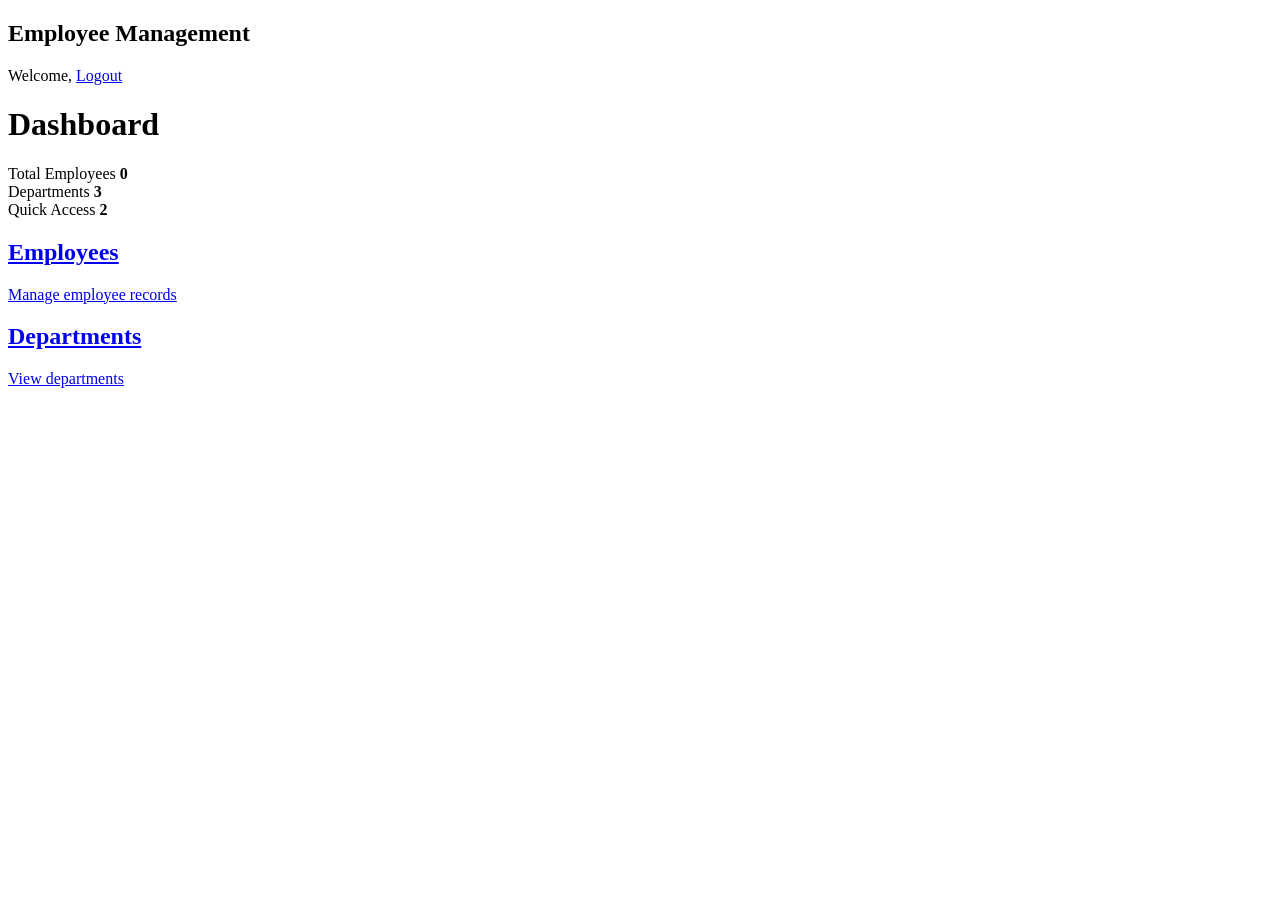
<file: Employee_Management_System_Enhanced/src/main/resources/templates/dashboard.html>
<!DOCTYPE html>
<html xmlns:th="http://www.thymeleaf.org">

<head>

    <title>Dashboard</title>

    <link rel="stylesheet" th:href="@{/css/style.css}">

</head>

<body>

<nav>

    <h2>Employee Management</h2>

    <div>

        <span>
            Welcome,
            <strong th:text="${username}"></strong>
        </span>

        <span class="role"
              th:text="${role}">
        </span>

        <a href="/logout">
            Logout
        </a>

    </div>

</nav>

<div class="container">

    <h1>Dashboard</h1>

    <div class="stats-grid">
        <div class="stat-card">
            <span class="stat-label">Total Employees</span>
            <strong th:text="${employeeCount}">0</strong>
        </div>
        <div class="stat-card">
            <span class="stat-label">Departments</span>
            <strong th:text="${departmentCount}">3</strong>
        </div>
        <div class="stat-card">
            <span class="stat-label">Quick Access</span>
            <strong>2</strong>
        </div>
    </div>

    <div class="cards">

        <a href="/employees"
           class="card">

            <h2>Employees</h2>

            <p>
                Manage employee records
            </p>

        </a>

        <a href="/departments"
           class="card">

            <h2>Departments</h2>

            <p>
                View departments
            </p>

        </a>

    </div>

</div>

</body>
</html>
</file>
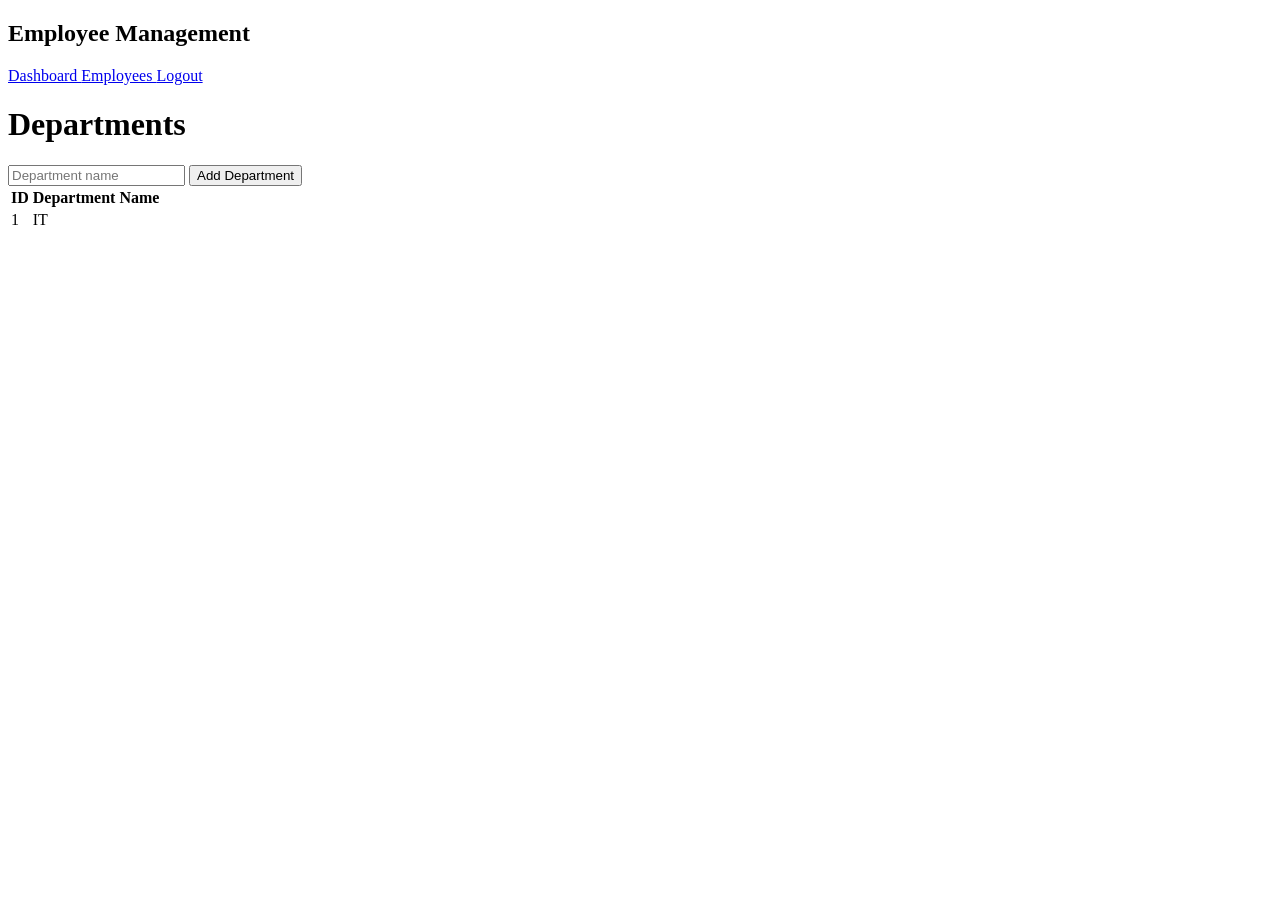
<file: Employee_Management_System_Enhanced/src/main/resources/templates/departments.html>
<!DOCTYPE html>
<html xmlns:th="http://www.thymeleaf.org">

<head>

    <title>Departments</title>

    <link rel="stylesheet" th:href="@{/css/style.css}">

</head>

<body>

<nav>

    <h2>Employee Management</h2>

    <div>

        <a href="/dashboard">
            Dashboard
        </a>

        <a href="/employees">
            Employees
        </a>

        <a href="/logout">
            Logout
        </a>

    </div>

</nav>

<div class="container">

    <h1>Departments</h1>

    <div th:if="${role == 'HR'}">

        <form action="/departments/save" method="post" class="inline-form">

            <input type="text"
                   name="name"
                   placeholder="Department name"
                   required>

            <button type="submit">
                Add Department
            </button>

        </form>

    </div>

    <table>

        <thead>

        <tr>

            <th>ID</th>

            <th>Department Name</th>

        </tr>

        </thead>

        <tbody>

        <tr th:each="department : ${departments}">

            <td th:text="${department.id}">
                1
            </td>

            <td th:text="${department.name}">
                IT
            </td>

        </tr>

        </tbody>

    </table>

</div>

</body>
</html>
</file>
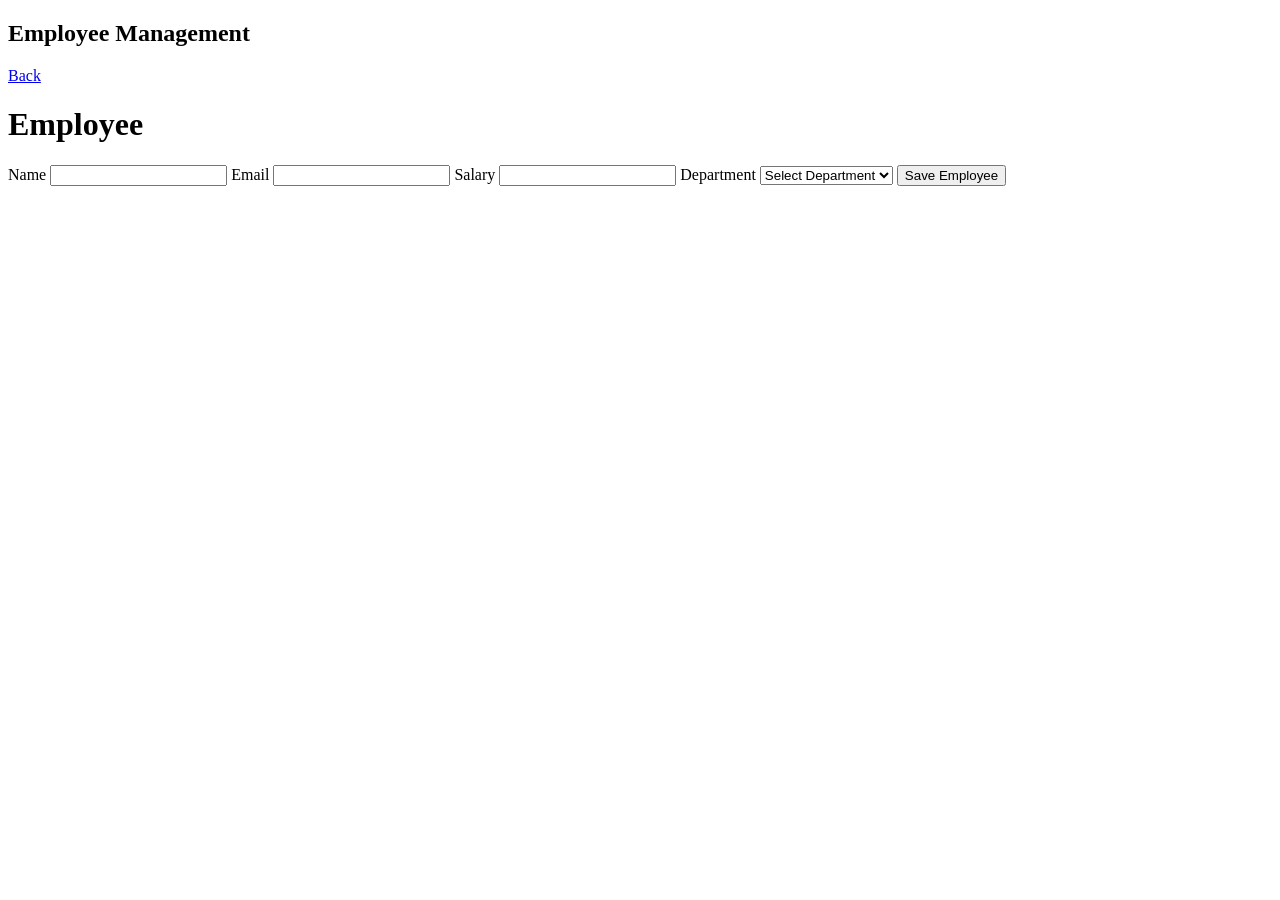
<file: Employee_Management_System_Enhanced/src/main/resources/templates/employee-form.html>
<!DOCTYPE html>
<html xmlns:th="http://www.thymeleaf.org">

<head>

    <title>Employee Form</title>

    <link rel="stylesheet" th:href="@{/css/style.css}">

</head>

<body>

<nav>

    <h2>Employee Management</h2>

    <a href="/employees">
        Back
    </a>

</nav>

<div class="form-container">

    <h1>Employee</h1>

    <form
        th:action="${employee.id == null}
            ? '/employees/save'
            : '/employees/update/' + ${employee.id}"
        method="post">

        <label>Name</label>

        <input type="text"
               name="name"
               th:value="${employee.name}"
               required>

        <label>Email</label>

        <input type="email"
               name="email"
               th:value="${employee.email}"
               required>

        <label>Salary</label>

        <input type="number"
               name="salary"
               step="0.01"
               th:value="${employee.salary}"
               required>

        <label>Department</label>

        <select name="departmentId"
                required>

            <option value="">
                Select Department
            </option>

            <option
                th:each="department : ${departments}"
                th:value="${department.id}"
                th:text="${department.name}"
                th:selected="${employee.department != null
                    and employee.department.id == department.id}">

                IT

            </option>

        </select>

        <button type="submit">

            Save Employee

        </button>

    </form>

</div>

</body>
</html>
</file>
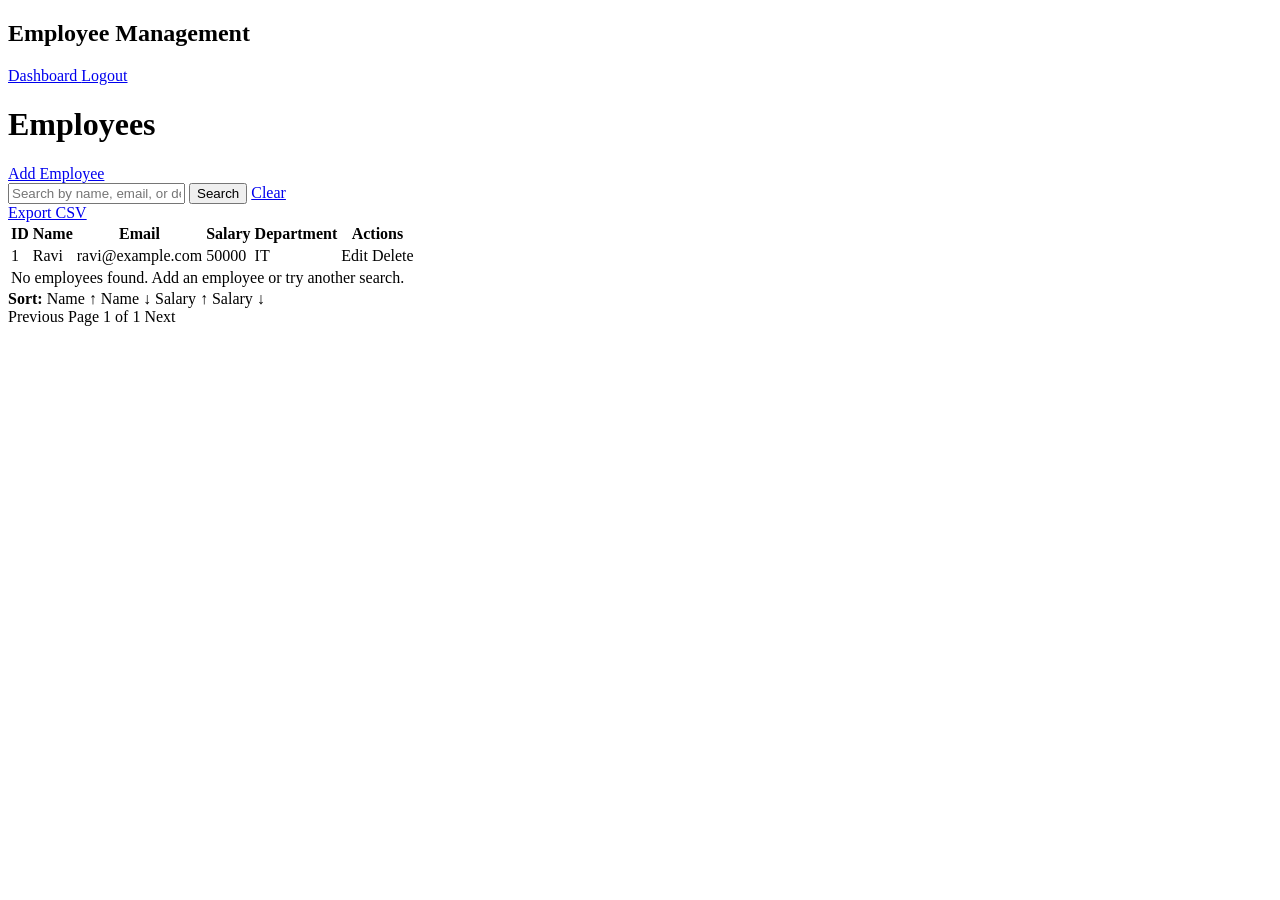
<file: Employee_Management_System_Enhanced/src/main/resources/templates/employees.html>
<!DOCTYPE html>
<html xmlns:th="http://www.thymeleaf.org">

<head>

    <title>Employees</title>

    <link rel="stylesheet"
          th:href="@{/css/style.css}">

</head>

<body>

<nav>

    <h2>Employee Management</h2>

    <div>

        <a href="/dashboard">
            Dashboard
        </a>

        <a href="/logout">
            Logout
        </a>

    </div>

</nav>

<div class="container">

    <div class="page-header">

        <h1>Employees</h1>

        <a th:if="${role == 'HR'}"
           href="/employees/new"
           class="button">

            Add Employee

        </a>

    </div>

    <div class="toolbar">
        <form action="/employees" method="get" class="search-form">
            <input type="text" name="search" th:value="${search}"
                   placeholder="Search by name, email, or department" aria-label="Search employees">
            <button type="submit">Search</button>
            <a href="/employees" class="button secondary">Clear</a>
        </form>
        <a href="/employees/export" class="button">Export CSV</a>
    </div>

    <table>

        <thead>

        <tr>

            <th>ID</th>

            <th>
                <a th:href="@{/employees(
                    page=0,
                    size=5,
                    sortBy='name',
                    direction='asc'
                )}">
                    Name
                </a>
            </th>

            <th>Email</th>

            <th>Salary</th>

            <th>Department</th>

            <th>Actions</th>

        </tr>

        </thead>

        <tbody>

        <tr th:each="employee : ${employees}">

            <td th:text="${employee.id}">
                1
            </td>

            <td th:text="${employee.name}">
                Ravi
            </td>

            <td th:text="${employee.email}">
                ravi@example.com
            </td>

            <td th:text="${employee.salary}">
                50000
            </td>

            <td th:text="${employee.department.name}">
                IT
            </td>

            <td>

                <a
                    th:if="${role == 'HR' or role == 'MANAGER'}"
                    th:href="@{/employees/edit/{id}(id=${employee.id})}"
                    class="edit">

                    Edit

                </a>

                <a
                    th:if="${role == 'HR'}"
                    th:href="@{/employees/delete/{id}(id=${employee.id})}"
                    class="delete"
                    onclick="return confirm('Delete this employee?')">

                    Delete

                </a>

            </td>

        </tr>
        <tr th:if="${#lists.isEmpty(employees)}">
            <td colspan="6" class="empty-state">No employees found. Add an employee or try another search.</td>
        </tr>

        </tbody>

    </table>

    <div class="sorting">

        <strong>Sort:</strong>

        <a th:href="@{/employees(
            page=0,
            size=5,
            sortBy='name',
            direction='asc'
        )}">
            Name ↑
        </a>

        <a th:href="@{/employees(
            page=0,
            size=5,
            sortBy='name',
            direction='desc'
        )}">
            Name ↓
        </a>

        <a th:href="@{/employees(
            page=0,
            size=5,
            sortBy='salary',
            direction='asc'
        )}">
            Salary ↑
        </a>

        <a th:href="@{/employees(
            page=0,
            size=5,
            sortBy='salary',
            direction='desc'
        )}">
            Salary ↓
        </a>

    </div>

    <div class="pagination">

        <a th:if="${currentPage > 0}"
           th:href="@{/employees(
               page=${currentPage - 1},
               search=${search},
               size=5,
               sortBy=${sortBy},
               direction=${direction}
           )}">
            Previous
        </a>

        <span>

            Page
            <span th:text="${currentPage + 1}">
                1
            </span>

            of

            <span th:text="${totalPages}">
                1
            </span>

        </span>

        <a th:if="${currentPage + 1 < totalPages}"
           th:href="@{/employees(
               page=${currentPage + 1},
               search=${search},
               size=5,
               sortBy=${sortBy},
               direction=${direction}
           )}">
            Next
        </a>

    </div>

</div>

</body>
</html>
</file>
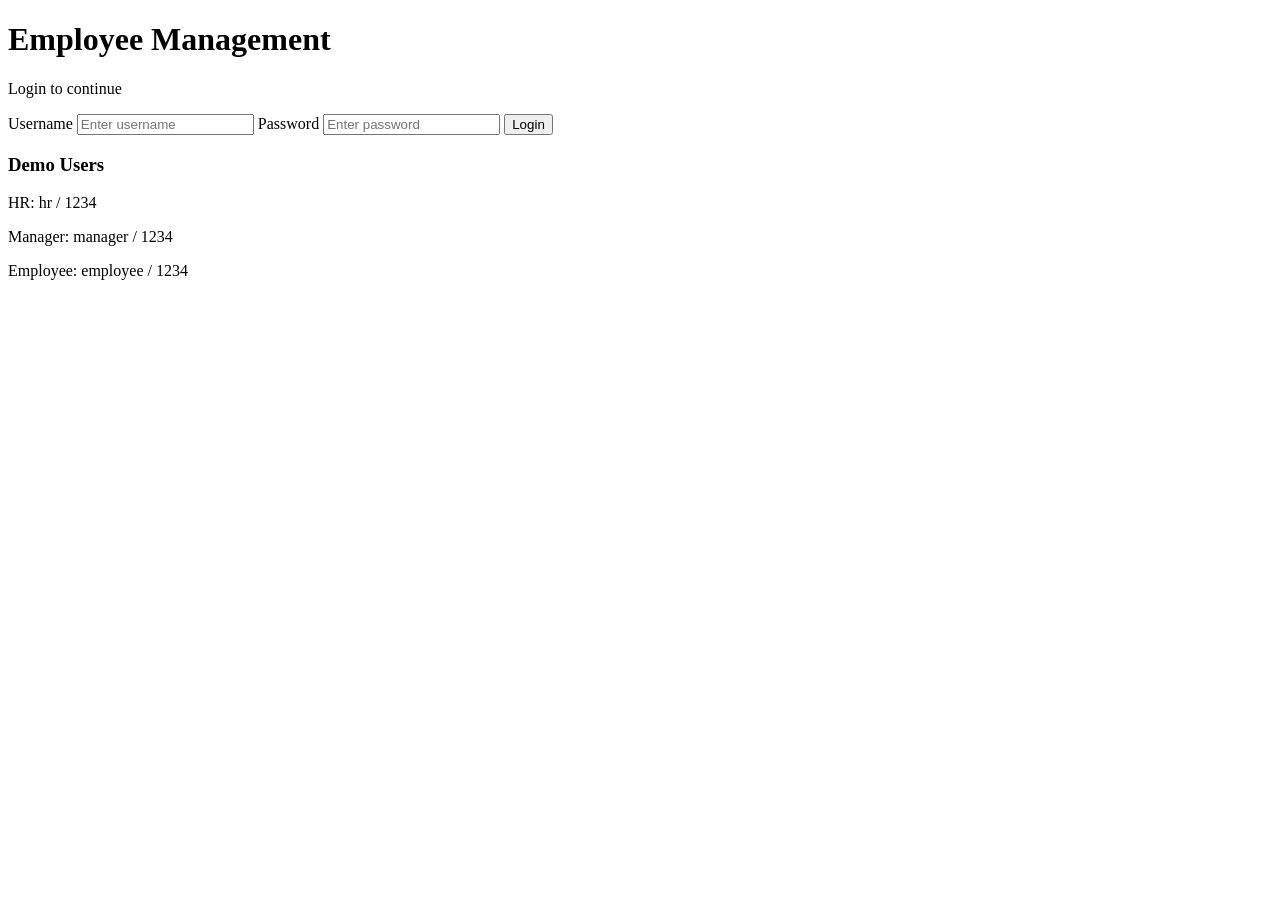
<file: Employee_Management_System_Enhanced/src/main/resources/templates/login.html>
<!DOCTYPE html>
<html xmlns:th="http://www.thymeleaf.org">

<head>
    <title>Employee Management - Login</title>
    <link rel="stylesheet" th:href="@{/css/style.css}">
</head>

<body>

<div class="login-container">

    <div class="login-box">

        <h1>Employee Management</h1>

        <p>Login to continue</p>

        <div class="error"
             th:if="${error}"
             th:text="${error}">
        </div>

        <form action="/login" method="post">

            <label>Username</label>

            <input type="text"
                   name="username"
                   placeholder="Enter username"
                   required>

            <label>Password</label>

            <input type="password"
                   name="password"
                   placeholder="Enter password"
                   required>

            <button type="submit">
                Login
            </button>

        </form>

        <div class="demo-users">

            <h3>Demo Users</h3>

            <p>HR: hr / 1234</p>

            <p>Manager: manager / 1234</p>

            <p>Employee: employee / 1234</p>

        </div>

    </div>

</div>

</body>
</html>
</file>
